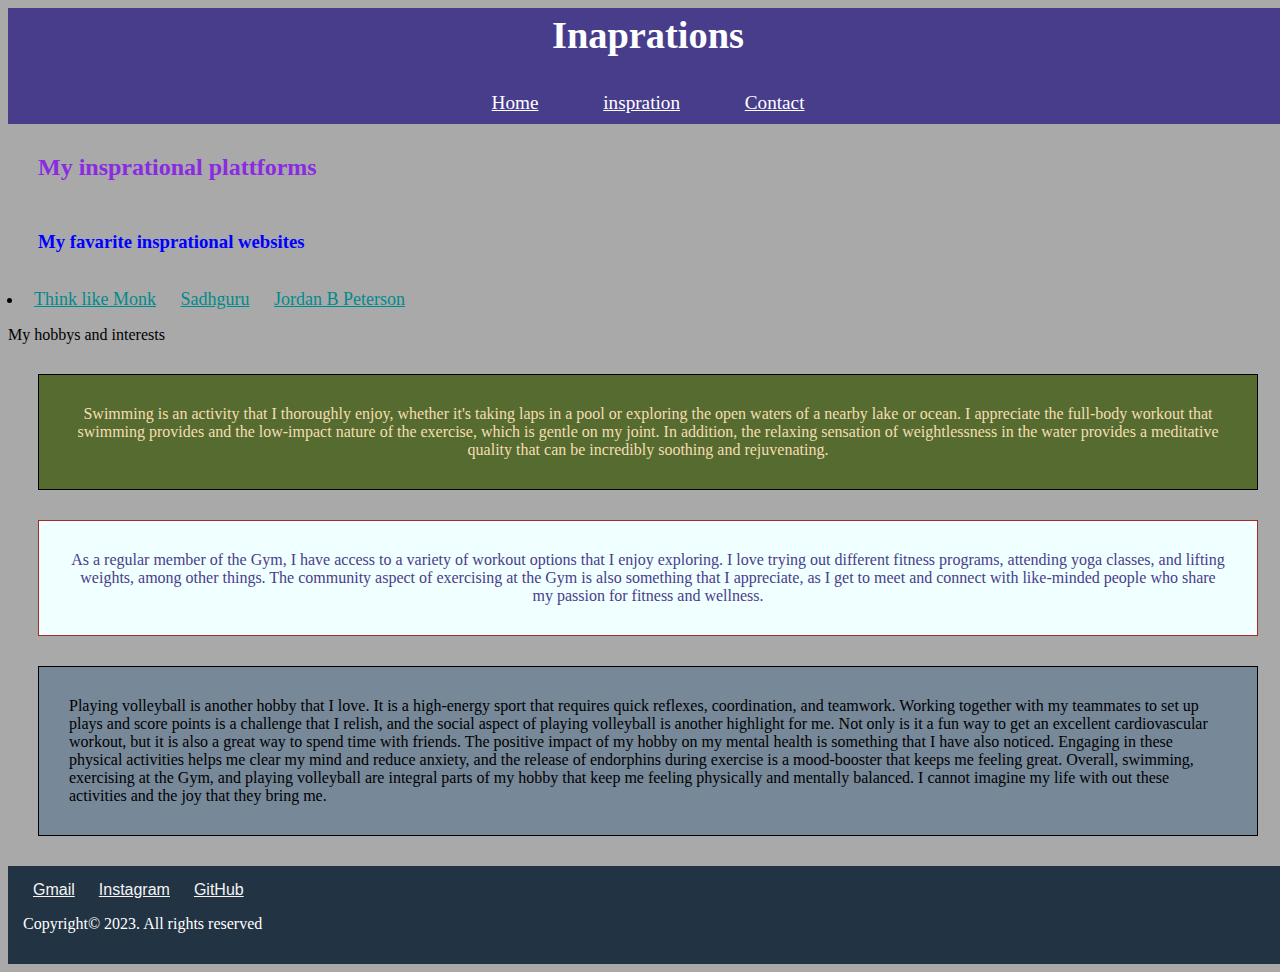
<file: home.html>
<!DOCTYPE html>
<html lang="en">
<head>
    <meta charset="UTF-8">
    <meta http-equiv="X-UA-Compatible" content="IE=edge">
    <meta name="viewport" content="width=device-width, initial-scale=1.0">
    <title>Document</title>

    <link rel="stylesheet" href="style.css">
</head>
<body>
    <header class="header">
        <h1>Inaprations</h1>
    <nav class="nav">
        <a href="index.html">Home</a>
        <a href="home.html">inspration</a>
        <a href="contact.html">Contact</a>
    </nav>
    </header>
    <h2>My insprational plattforms</h2>
    <h3> My favarite insprational websites</h3>
    <li>
        <a href="https://www.amazon.com/Think-Like-Monk-Train-Purpose/dp/1982134488">Think like Monk</a>
        <a href="https://www.instagram.com/sadhguru/">Sadhguru</a>
        <a href="https://www.youtube.com/channel/UCL_f53ZEJxp8TtlOkHwMV9Q">Jordan B Peterson</a>
    </li>
    <section>
        <p>My hobbys and interests</p>
    </section>
    <article class="hobby">
        <div class="swim">
            Swimming is an activity that I thoroughly enjoy, whether it's taking laps in a pool or 
          exploring the open waters of a nearby lake or ocean. I appreciate the full-body workout 
          that swimming provides and the low-impact nature of the exercise, which is gentle on my 
          joint. In addition, the relaxing sensation of weightlessness in the water provides a 
          meditative quality that can be incredibly soothing and rejuvenating.
        </div>
        <div class="gym">
         As a regular member of the Gym, I have access to a variety of workout options that I 
          enjoy exploring. I love trying out different fitness programs, attending yoga classes, 
          and lifting weights, among other things. The community aspect of exercising at the Gym 
          is also something that I appreciate, as I get to meet and connect with like-minded people
           who share my passion for fitness and wellness.
        </div>
        <div class="volley-ball">
             Playing volleyball is another hobby that I love. It is a high-energy sport that requires 
            quick reflexes, coordination, and teamwork. Working together with my teammates to set 
            up plays and score points is a challenge that I relish, and the social aspect of playing 
            volleyball is another highlight for me. Not only is it a fun way to get an excellent 
            cardiovascular workout, but it is also a great way to spend time with friends.

           The positive impact of my hobby on my mental health is something that I have also noticed. 
          Engaging in these physical activities helps me clear my mind and reduce anxiety, and 
          the release of endorphins during exercise is a mood-booster that keeps me feeling great.
         Overall, swimming, exercising at the Gym, and playing volleyball are integral parts of my 
         hobby that keep me feeling physically and mentally balanced. I cannot imagine my life with
         out these activities and the joy that they bring me.
        </div>
        </article>
    <footer>
        <span>
            <a href="https://mail.google.com/mail/u/0/#inbox">Gmail</a>
            <a href="https://www.instagram.com/yonas.g_">Instagram</a>
            <a href="https://github.com/YonasGhe">GitHub</a>
            <p>Copyright&#169; 2023. All rights reserved</p>
        </span>
    </footer>
</body>
</html>
</file>
<file: style.css>
body{
    width: 100%;
    position: relative;
    background-color: darkgrey;
}
header{
    width: 100%;
    background-color: darkslateblue;
    padding: 0%;
    margin: auto;
    font-size: larger;
    text-align: center;
}
.nav {
    padding: 10px;
    margin: 20px;
    
}
h1{
    color: white;
    margin: auto;
    padding: 5px;
}
h2{
    color: blueviolet;
    margin: 20px;
    padding: 10px;
}
h3{
    color:blue;
    margin: 10px;
    padding: 20px;
}
h4{
    color: #123;
    margin-left: 25px;
    font-size: 25px;                                                                                                                                               
}
nav a{ 
    font: medium;
    margin: 20px;
    padding:10px;
    color: white;
}
q{
    font-size: large;
    margin: 20px;
}
nav a:hover{
    background-color: black;

}
li{
font-size: large;
margin: 1rem;

}
li a{
    color: darkcyan;
    margin: 10px;
}
li a:hover{
    background-color: darkorange;
}
.body{
    text-align: center;
    font-size: 18px;
    margin: 1rem;
    padding: 1rem;
    height: 100%;

}
article img{
    float: left;
    width: 30%;
    height: 500px;
    margin: 2rem;
    border-radius: 10%;
}

div p{
    background-color: darkslategray;
}
.hobby {
    position: static;
    display: block; 
}
div{
justify-content: space-between;
}

.swim {
    color: wheat;
    border: 1px solid black;
    margin: 30px;
    padding: 30px;
    text-align: center;
    background-color:darkolivegreen
    
}
.gym{
    color: darkslateblue;
    border: 1px solid brown;
    margin: 30px;
    padding: 30px;
    text-align: center;
    background-color:azure;
}
.volley-ball{
    color: black;
    margin: 30px;
    border: 1px solid black;
    padding: 30px;
    background-color: lightslategray;
}
.citats{
    margin: auto;
    padding: 10px;
    font-family:'Lucida Sans', 'Lucida Sans Regular', 'Lucida Grande', 'Lucida Sans Unicode', Geneva, Verdana, sans-serif;
    color: black;
}
.contact{
    width: 75%;
    padding: 10px;
    margin: auto;
    background-color: #789;
    box-shadow: 0 0 10px rgba(0, 0, 0, 1.2);
}

.adress{ 
    padding: 1rem;
}
input{
    margin: auto;
}
#name{
    margin: 2rem;
}
#email{
    margin: 2em;
    
}
#age{
    margin: 2rem;
}
#male{
    margin: 1rem;
}
#female{
    margin: 5px;
}
#none{
    margin: 1rem;
}
select{
    margin: 10px;
    padding: 10px;
}
.footer img{
    text-align: center;
    margin: auto;
    height: 25px;
    width: 4%;
}
footer{
    margin: auto;
    padding: 15px;
    background-color: #234;
}
span{
    text-align: start;
    color:white;
}
span a{
    color: whitesmoke;
    margin: 10px;
    font-family: Arial, Helvetica, sans-serif;
}

picture{
    margin: 2rem;
    padding: 1rem;
    text-align: center;
    color: aliceblue;
}
.solid img{
    text-align: center;
    margin: auto;
    height: 25px;
    width: 4%;
}
#copy-right{
    text-align: end;
}
@media  (max-width: 600px) {
    body{
        width: 100%;
        text-align: center;
    }
    article img{
        width: 90%;
        
    }
}
</file>
